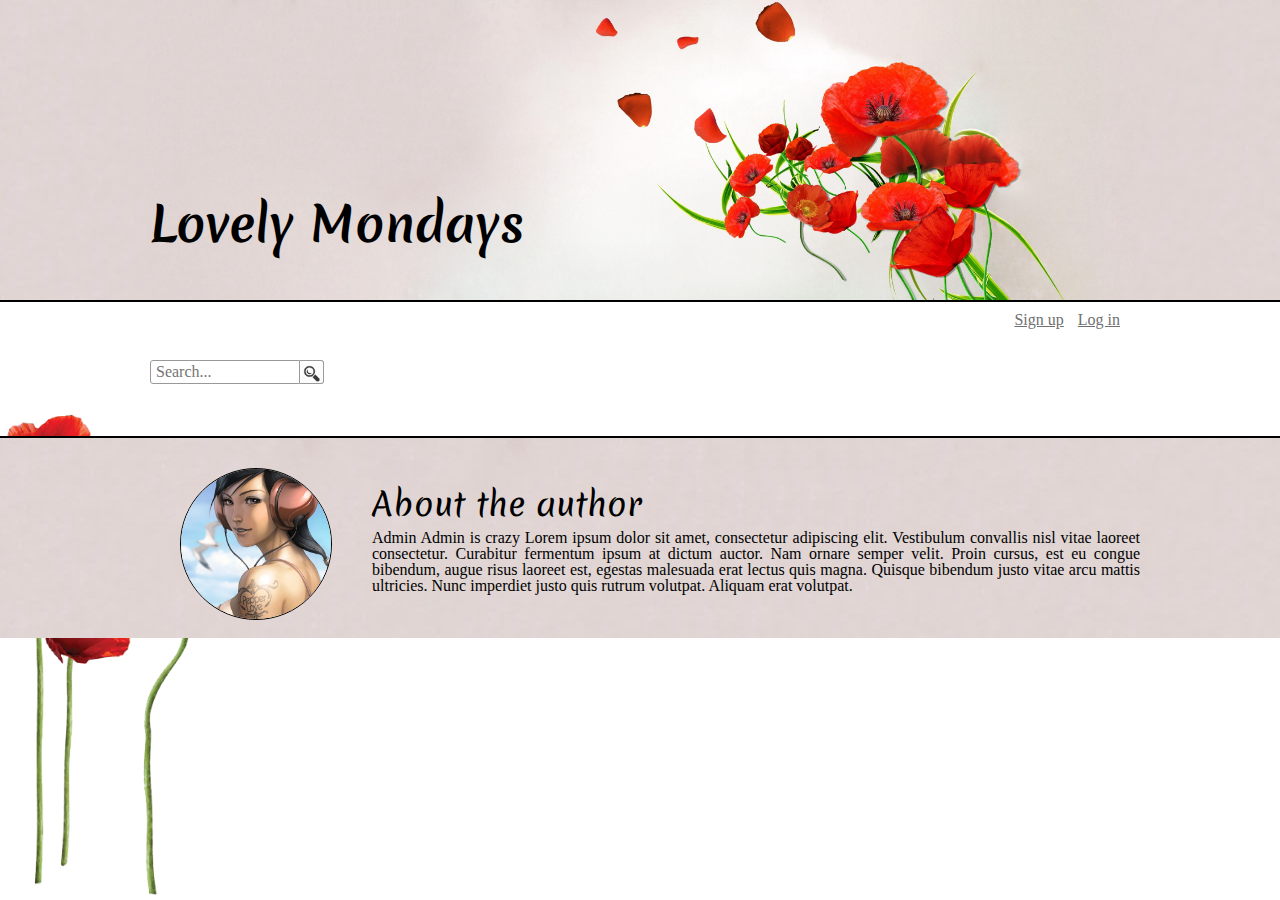
<file: Blog/index.html>
<!DOCTYPE html>
<html lang="en">
<head>
	<meta charset="UTF-8">
	<link rel="stylesheet" href="styles/reset.css"/>
	<link rel="stylesheet" href="styles/style.css"/>
	<link href='https://fonts.googleapis.com/css?family=Merienda:400,700' rel='stylesheet' type='text/css'>
	<title>Lovely Mondays Blog</title>

	<script src="scripts/libs/jquery.js"></script>
	<script src="scripts/libs/q.js"></script>
	<script src="scripts/libs/sammy-0.7.6.min.js"></script>
	<script src="scripts/libs/mustache.js"></script>
</head>
<body>
<div id="wrapper">
	<header>
        <span>
            <img src="images/nav-poppies.jpg"/>
            <h1>Lovely Mondays</h1>
        </span>
	</header>

	<main>
		<div id="user-field"></div>

		<section>
			<nav>
				<div id="add-post-button"></div>

				<div id="search-field">
					<input type="search" placeholder="Search..."/><!--
					--><input type="button" id="search" value=" "/>
				</div>

				<div id="all-posts">
				</div>

				<div id="tags">
				</div>
			</nav>

			<div id="main-container" style="display: inline-block; width: 75%;">
			</div>

		</section>
	</main>

	<footer>
		<div>
			<img src="images/author.jpg"/>
			<h2>About the author</h2>
			<p><span>Admin Admin</span> is crazy Lorem ipsum dolor sit amet, consectetur adipiscing elit. Vestibulum
				convallis nisl vitae laoreet consectetur. Curabitur fermentum ipsum at dictum auctor. Nam ornare semper
				velit. Proin cursus, est eu congue bibendum, augue risus laoreet est, egestas malesuada erat lectus quis
				magna. Quisque bibendum justo vitae arcu mattis ultricies. Nunc imperdiet justo quis rutrum volutpat.
				Aliquam erat volutpat.</p>
		</div>
	</footer>
</div>
<script src="scripts/helpers/helpers.js"></script>
<script src="scripts/helpers/ajax-requester.js"></script>
<script src="scripts/helpers/authorizer.js"></script>

<script src="scripts/models/userModel.js"></script>
<script src="scripts/models/postModel.js"></script>

<script src="scripts/views/userViews.js"></script>
<script src="scripts/views/postViews.js"></script>

<script src="scripts/controllers/userController.js"></script>
<script src="scripts/controllers/postController.js"></script>

<script src="scripts/app.js"></script>
</body>
</html>
</file>
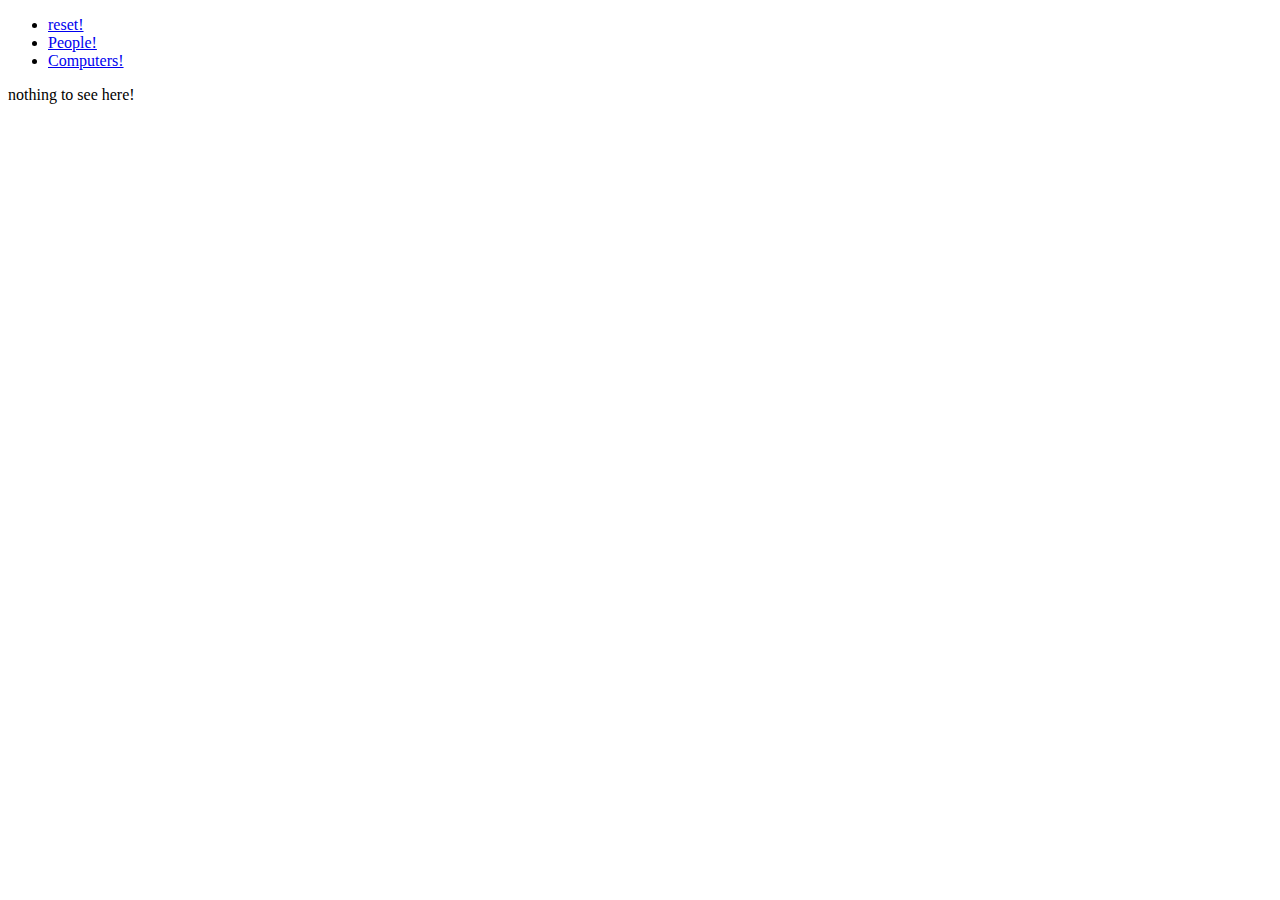
<file: Blog/libs/sammy/examples/ejs/index.html>
<!DOCTYPE html PUBLIC "-//W3C//DTD XHTML 1.0 Transitional//EN"
  "http://www.w3.org/TR/xhtml1/DTD/xhtml1-transitional.dtd">

<html xmlns="http://www.w3.org/1999/xhtml" xml:lang="en" lang="en">
<head>
  <meta http-equiv="Content-Type" content="text/html; charset=utf-8"/>
  <title>EJS</title>
  <style type="text/css" media="screen">

  </style>
  <script src="../../vendor/jquery.js" type="text/javascript"></script>
  <script src="../../lib/sammy.js" type="text/javascript"></script>
  <script src="../../lib/plugins/sammy.ejs.js" type="text/javascript"></script>
  <script type="text/javascript">
    ;(function($) {
      var whos = {
        'users': [
          { 'name': "Russ" },
          { 'name': "James" },
          { 'name': "Sky" }
        ]
      };

      var whats = {
        'users': [
          { 'name': "Mac" },
          { 'name': "Linux" },
          { 'name': "Windows" }
        ]
      };

      var app = $.sammy(function() {
        this.use(Sammy.EJS);

        this.get('#/', function() {
          $('#main').html('nothing to see here!');
        });

        this.get('#/who', function() {
          this.partial('who.ejs', whos, function(html) {
            $('#main').html(html);
          });
        });

        this.get('#/what', function() {
          this.partial('what.ejs', whats, function(html) {
            $('#main').html(html);
          });
        });

      });

      $(function() {
        app.run('#/');
      });
    })(jQuery);
  </script>

</head>

<body>
  <div id="container">
    <ul id="link">
      <li><a href="index.html">reset!</a></li>
      <li><a href="#/who">People!</a></li>
      <li><a href="#/what">Computers!</a></li>
    </ul>
    <div id="main"> </div>
  </div>
</body>
</html>
</file>
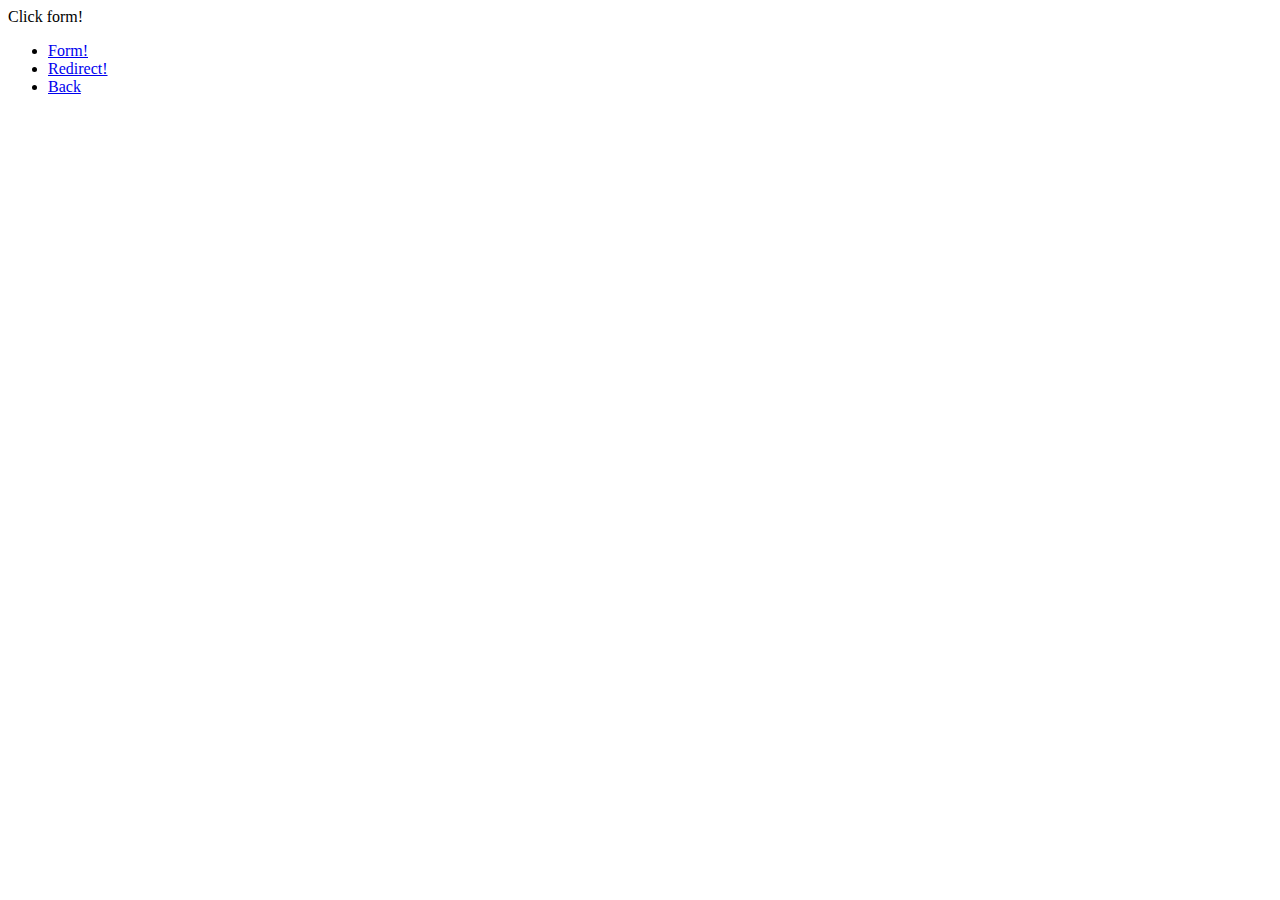
<file: Blog/libs/sammy/examples/form_handling/index.html>
<!DOCTYPE html PUBLIC "-//W3C//DTD XHTML 1.0 Transitional//EN"
  "http://www.w3.org/TR/xhtml1/DTD/xhtml1-transitional.dtd">

<html xmlns="http://www.w3.org/1999/xhtml" xml:lang="en" lang="en">
<head>
  <meta http-equiv="Content-Type" content="text/html; charset=utf-8"/>

  <title>Form Handling</title>

  <style type="text/css" media="screen">

  </style>

  <script src="../../vendor/jquery.js" type="text/javascript" charset="utf-8"></script>
  <script src="../../lib/sammy.js" type="text/javascript" charset="utf-8"></script>
  <script type="text/javascript" charset="utf-8">
    ;(function($) {
      var app = $.sammy('#main', function() {
        this.debug = true;
        var form_fields = null;

        this.get('#/', function() {
          this.app.swap('Click form!');
        });

        this.get('#/redirect', function() {
          this.redirect('#/');
        });

        this.get('#/form', function() {
          this.partial('files/form.html');
        });

        this.post('#/pretend/post/url', function() {
          form_fields = this.params;
          this.log($.param(form_fields.toHash()));
          this.redirect('#/display');
        });

        this.get('#/display', function() {
          if (form_fields) {
            this.app.swap(form_fields.toHTML());
          } else {
            this.redirect('#/form')
          }
        });

      });

      $(function() {
        app.run('#/');
      });

    })(jQuery);
  </script>

</head>

<body>
  <div id="container">
    <div id="main">
    </div>
    <ul id="link">
      <li><a href="#/form">Form!</a></li>
      <li><a href="#/redirect">Redirect!</a></li>
      <li><a href="#/">Back</a></li>
    </ul>
  </div>
</body>
</html>
</file>
<file: Blog/styles/style.css>
body {
    -webkit-animation-name: fontfix;
    background: url("../images/poppies_left.png") no-repeat fixed left bottom;
    background-size: 250px;
}

#wrapper {
    width: 100%;
    text-align: center;
}

header, footer {
    width: 100%;
    background-image: url("../images/header.jpg");
}

header {
    width: auto;
    height: 300px;
    margin-bottom: 10px;
    position: relative;
    border-bottom: 2px solid #000;
}

header span {
    display: inline-block;
    width: 1000px;
    height: 100%;
    position: relative;
}

header img {
    width: auto;
    height: 300px;
    position: absolute;
    top: 0px;
    right: 0px;
}

header h1 {
    font-family: 'Merienda', cursive;
    font-size: 3em;
    font-weight: 700;
    text-align: left;
    position: absolute;
    top: 200px;
    left: 10px;
}

main {
    width: 1000px;
    margin: 0 auto;
    background-color: #fff;
    text-align: left;
}

#user-field {
    float: right;
    margin-right: 20px;
}

#user-field a {
    margin-left: 10px;
    color: #707070;
}

#user-field a:hover {
    color: #000;
}

section {
    width: 100%;
    display: inline-block;
}

nav {
    width: 20%;
    height: 100%;
    padding: 0px 10px;
    display: inline-block;
    vertical-align: top;
    text-align: left;
    color: #707070;
}

nav div {
    margin: 32px 0px;
}

input[type="search"] {
    width: 150px;
    height: 24px;
    padding: 5px;
    border: 1px solid #999;
    border-top-left-radius: 3px;
    border-bottom-left-radius: 3px;
}

#search {
    width: 24px;
    height: 24px;
    background: url("../images/magnifying_glass.png") no-repeat center 2px #fff;
    background-size: contain;
    border: 1px solid #999;
    border-left: none;
    border-top-right-radius: 3px;
    border-bottom-right-radius: 3px;
}

#search:hover,
button:hover {
    background-color: #E1D6D4;
    cursor: pointer;
}

input[type="search"]:focus,
#add-post input[type="text"],
textarea:focus,
button {
    outline: none;
    border-color: #707070;
    box-shadow: 0 0 10px #E1D6D4;
}

nav div h6 {
    padding-bottom: 10px;
    font-size: 1.2em;
}

nav div a {
    padding-bottom: 5px;
    text-decoration: none;
    color: #707070;
    display: block;
}

nav div a:hover {
    color: #000;
    font-weight: bold;
}

nav h6 {
    font-weight: bold;
}

article {
    padding: 0 10px;
    display: inline-block;
}


#add-post {
    width: 75%;
    display: inline-block;
}

#add-post label {
    font-size: 1.5em;
}

#add-post input[type="text"] {
    width: 100%;
    margin: 20px 0px;
    padding: 10px;
    font-size: 1.5em;
    border: 1px solid #999;
    border-radius: 3px;
    box-sizing: border-box;
}

#add-post textarea {
    height: 500px;
}

h2 {
    font-family: 'Merienda', cursive;
    font-size: 2em;
    margin: 20px 0px 10px 0px;
}

article span {
    font-style: italic;
    color: #707070;
}

article > p {
    margin-top: 10px;
    text-indent: 30px;
    text-align: justify;
}

#comments {
    float: right;
    margin-top: 20px;
    padding: 20px;
    width: 75%;
    text-align: justify;
    line-height: 1em;
}

#comments h5 {
    margin-top: 20px;
    font-weight: bold;
}

#comments span {
    font-style: italic;
    color: #707070;;
}

#add-comment {
    float: right;
    margin-top: 20px;
    padding: 20px;
    width: 75%;
    display: block;
}

textarea {
    width: 100%;
    height: 100px;
    border: 1px solid #999;
    border-radius: 3px;
    box-sizing: border-box;
}

button {
    float: right;
    width: 200px;
    height: 40px;
    margin-top: 10px;
    padding: 0;
    font-size: 1em;
    font-family: 'Merienda', cursive;
    background-color: #fff;
    border-radius: 3px;
}

footer {
    height: 200px;
    margin-top: 20px;
    border-top: 2px solid #000;
}

footer div {
    width: 1000px;
    margin-top: 30px;
    display: inline-block;
    text-align: justify;
}

footer div img {
    width: 150px;
    border: 1px solid #000;
    border-radius: 50%;
    float: left;
    margin: 0px 40px;
}

form {
    margin-top: 20px;
}

form fieldset legend {
    margin-bottom: 20px;
}

form fieldset div {
    margin: 5px 0px 20px;
}

form fieldset div input {
    padding: 5px;
    border: 1px solid #999;
    border-radius: 3px;
}

form fieldset div input:focus {
    outline: none;
    border-color: #707070;
    box-shadow: 0 0 10px #E1D6D4;
}

form fieldset div input[type="radio"],
form fieldset div label {
    margin-right: 5px;
}
</file>
